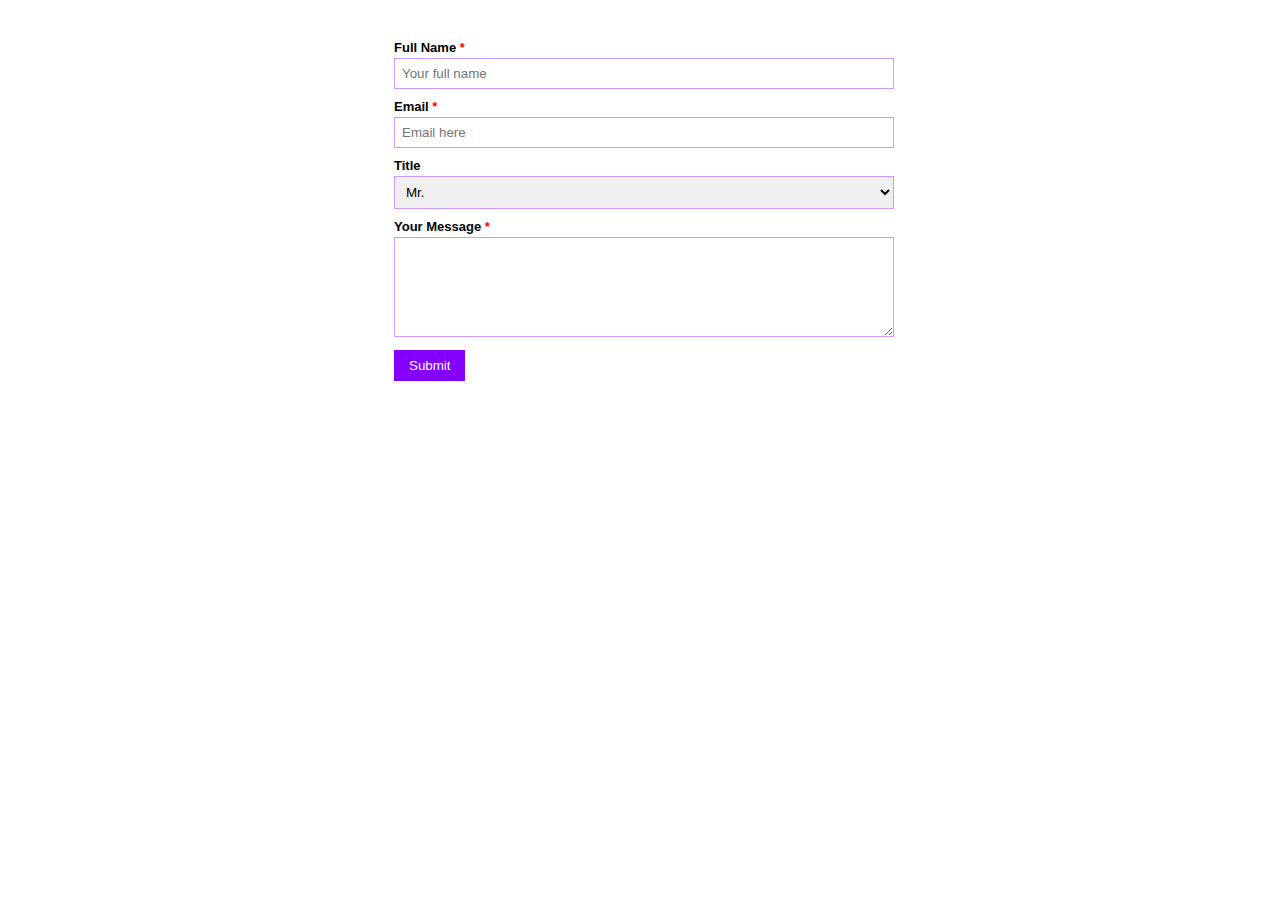
<file: contact.html>
<!DOCTYPE html>
<html lang="en">
<head>
  <meta charset="UTF-8">
  <meta name="viewport" content="width=device-width, initial-scale=1.0">
  <meta http-equiv="X-UA-Compatible" content="ie=edge">

  <title>Contact me || Contact form</title>

  <link rel="stylesheet" href="css/contact.css">
  <script type="text/javascript">
  function ValidationEvent(){
    var name = document.getElementByName("fname").value;
    var email = document.getElementByName("email").value;
    var message = document.getElementByName("userMessage").value;

    // Regular Expression For Email
    var emailReg = /^([w-.]+@([w-]+.)+[w-]{2,4})?$/;

    // Conditions
    if (name == '' && email == '' && message == '') {
    alert 'please fill the form';
    }
    if (!email.match(emailReg)) {
    alert 'please fill in a valid email';
    }

    if (message.length < 20 || name.length < 4) {
    alert 'please fill the form correctly';
    }

  }

  </script>
</head>
<body>

  

    <form action="#" method="post" onsubmit="return ValidationEvent()">
      <ul class="form-style-1">
          <li>
            <label>Full Name <span class="required">*</span></label>
            <input type="text" name="fname" class="field-fname" placeholder="Your full name" required min="4" pattern="[^'\x22]+"/>

           </li>
          <li>
              <label>Email <span class="required">*</span></label>
              <input type="email" name="email" class="field-long" placeholder="Email here" required  pattern="[a-z0-9._%+-]+@[a-z0-9.-]+\.[a-z]{2,}$"/>
          </li>
          <li>
              <label>Title</label>
              <select name="field4" class="field-select">
              <option selected value="mister">Mr.</option>
              <option value="miss">Miss</option>
              <option value="mrs">Mrs</option>
              </select>
          </li>
          <li>
              <label>Your Message <span class="required">*</span></label>
              <textarea name="userMessage" id="field5" class="field-long field-textarea" required min="20"></textarea>
          </li>
          <li>
              <input type="submit" value="Submit" />
          </li>
      </ul>
  </form>


</body>
</html>
</file>
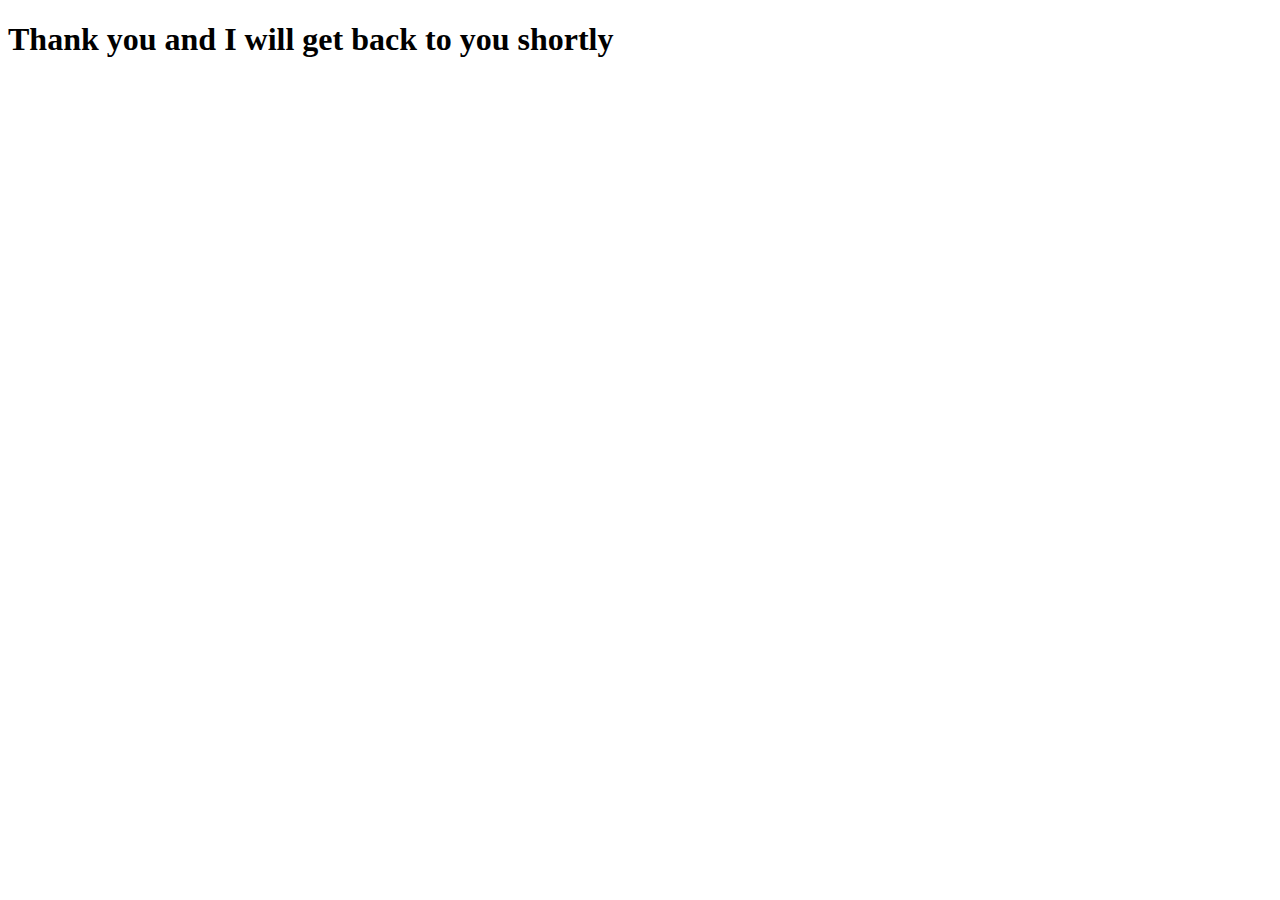
<file: thankyou.html>
<!DOCTYPE html>
<html lang="en">
<head>
  <meta charset="UTF-8">
  <meta name="viewport" content="width=device-width, initial-scale=1.0">
  <meta http-equiv="X-UA-Compatible" content="ie=edge">
  <title>Document</title>
</head>
<body>
  <main>
    <h1>Thank you and I will get back to you shortly</h1>
  </main>


</body>
</html>
</file>
<file: css/contact.css>
.form-style-1 {
  margin:10px auto;
  max-width: 500px;
  padding: 20px 12px 10px 20px;
  font: 13px "Lucida Sans Unicode", "Lucida Grande", sans-serif;
}
.form-style-1 li {
  padding: 0;
  display: block;
  list-style: none;
  margin: 10px 0 0 0;
}
.form-style-1 label{
  margin:0 0 3px 0;
  padding:0px;
  display:block;
  font-weight: bold;
}
.form-style-1 input[type=text],
.form-style-1 input[type=email],
textarea,
select{
  box-sizing: border-box;
  border:1px solid #CE99FF;
  padding: 7px;
  margin:0px;
  transition: all 0.30s ease-in-out;
  outline: none;
}
.form-style-1 input[type=text]:focus,
.form-style-1 input[type=email]:focus,
.form-style-1 textarea:focus,
.form-style-1 select:focus{
  box-shadow: 0 0 8px #CE99FF;
  border: 1px solid #CE99FF;
}
.form-style-1 .field-fname{
  width: 100%;
}

.form-style-1 .field-long{
  width: 100%;
}
.form-style-1 .field-select{
  width: 100%;
}
.form-style-1 .field-textarea{
  height: 100px;
}
.form-style-1 input[type=submit], .form-style-1 input[type=button]{
  background: #8400FF;
  padding: 8px 15px 8px 15px;
  border: none;
  color: #fff;
}
.form-style-1 input[type=submit]:hover, .form-style-1 input[type=button]:hover{
  background: #CE99FF;
  box-shadow:none;
}
.form-style-1 .required{
  color:red;
}
</file>
